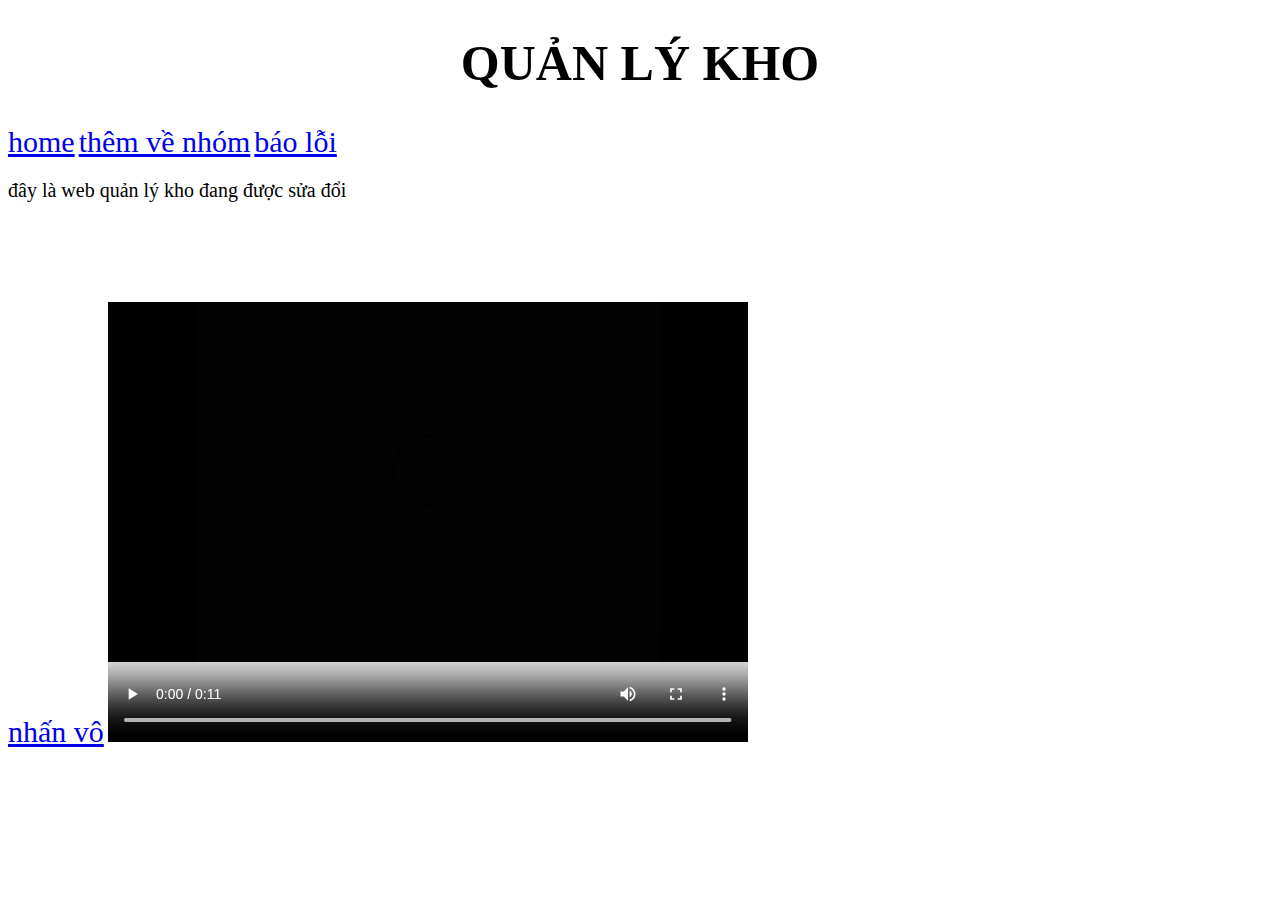
<file: index.html>
<!DOCTYPE html>
<html lang="vi">
  <head>
    <meta charset="UTF-8" />
    <meta name="viewport" content="width=device-width, initial-scale=1.0" />
    <link rel="stylesheet" href="style.css" />
    <title>Web quản lý kho</title>
  </head>
  <body>
    <main>
      <h1>Quản lý kho</h1>
      <a href="/">home</a>
      <a href="/more_info/about_me.html" s>thêm về nhóm</a>
      <a href="/more_info/report_bug.html">báo lỗi</a>
      <p>đây là web quản lý kho đang được sửa đổi</p>
      <a href="https://www.youtube.com/watch?v=dQw4w9WgXcQ" target="_blank"
        >nhấn vô</a
      >
      <video width="640" height="520" controls>
        <source
          src="/video/Smartest Rick Roll but with a different link. ( 720 X 1280 ).mp4"
          type="video/mp4"
        />
      </video>
    </main>
    <!-- <script src="./main.js"></script> -->
  </body>
</html>
</file>
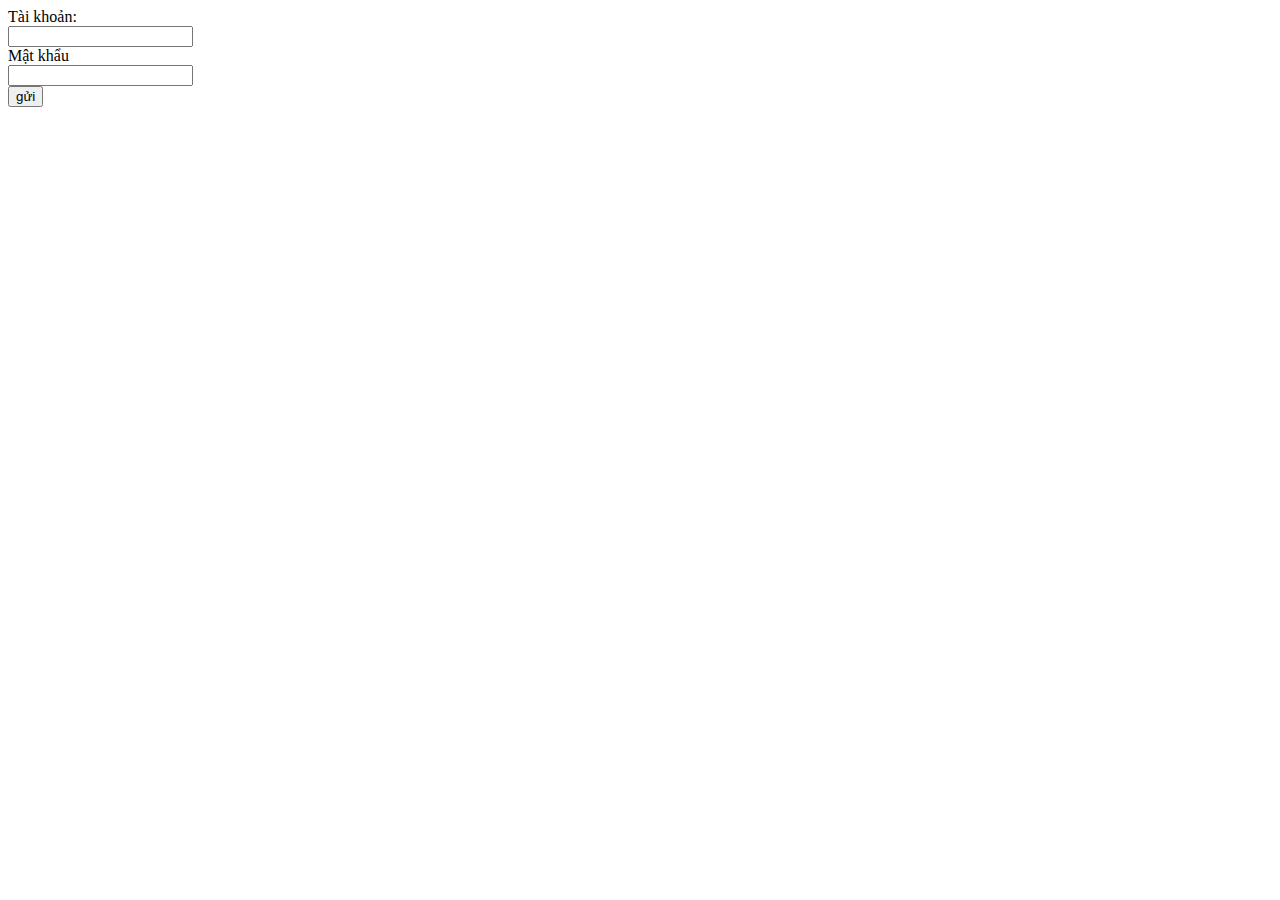
<file: resign.html>
<!DOCTYPE html>
<html lang="vi">
  <head>
    <meta charset="UTF-8" />
    <meta name="viewport" content="width=device-width, initial-scale=1.0" />
    <title>Document</title>
  </head>
  <body>
    <a href="/"></a>
    <form action="">
      <label for="fullname">Tài khoản:</label>
      <br />
      <input type="text" id="fullname" name="full_name" />
      <br />
      <label for="passs">Mật khẩu</label>
      <br />
      <input type="password" id="passs" name="pass_word" />
      <br />
      <input type="submit" value="gửi" />
    </form>
  </body>
</html>
</file>
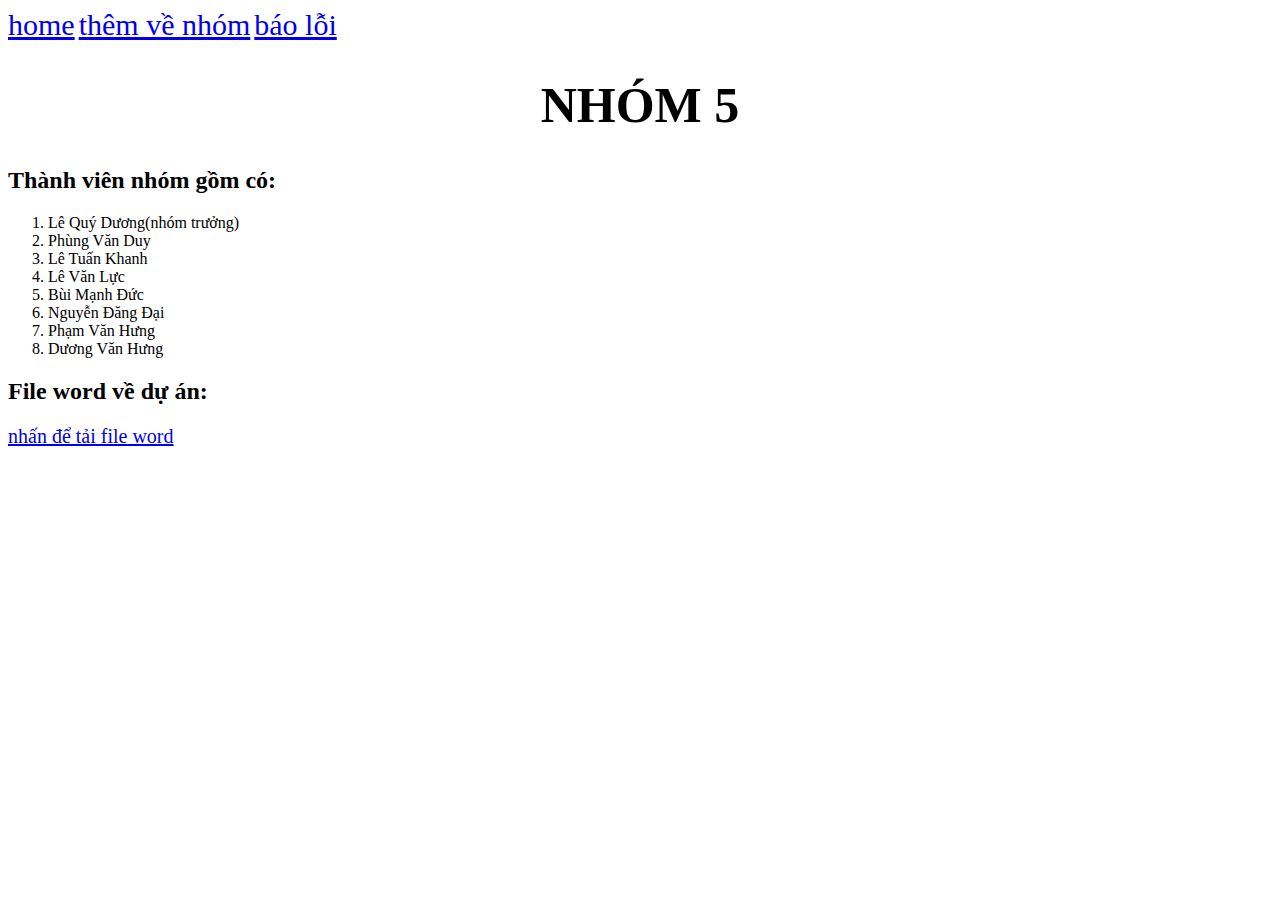
<file: more_info/about_me.html>
<!DOCTYPE html>
<html lang="en">
  <head>
    <meta charset="UTF-8" />
    <meta name="viewport" content="width=device-width, initial-scale=1.0" />
    <title>Thêm về chúng tôi</title>
    <link rel="stylesheet" href="style.css" />
  </head>
  <body>
    <a href="/">home</a>
    <a href="/more_info/about_me.html">thêm về nhóm</a>
    <a href="/more_info/report_bug.html">báo lỗi</a>

    <h1>Nhóm 5</h1>
    <h2>Thành viên nhóm gồm có:</h2>
    <ol style="font-size: 20">
      <li>Lê Quý Dương(nhóm trưởng)</li>
      <li>Phùng Văn Duy</li>
      <li>Lê Tuấn Khanh</li>
      <li>Lê Văn Lực</li>
      <li>Bùi Mạnh Đức</li>
      <li>Nguyễn Đăng Đại</li>
      <li>Phạm Văn Hưng</li>
      <li>Dương Văn Hưng</li>
    </ol>
    <h2>File word về dự án:</h2>
    <a href="BTTH1_Nhom5_CNPM.docx" style="font-size: 20px"
      >nhấn để tải file word</a
    >
  </body>
</html>
</file>
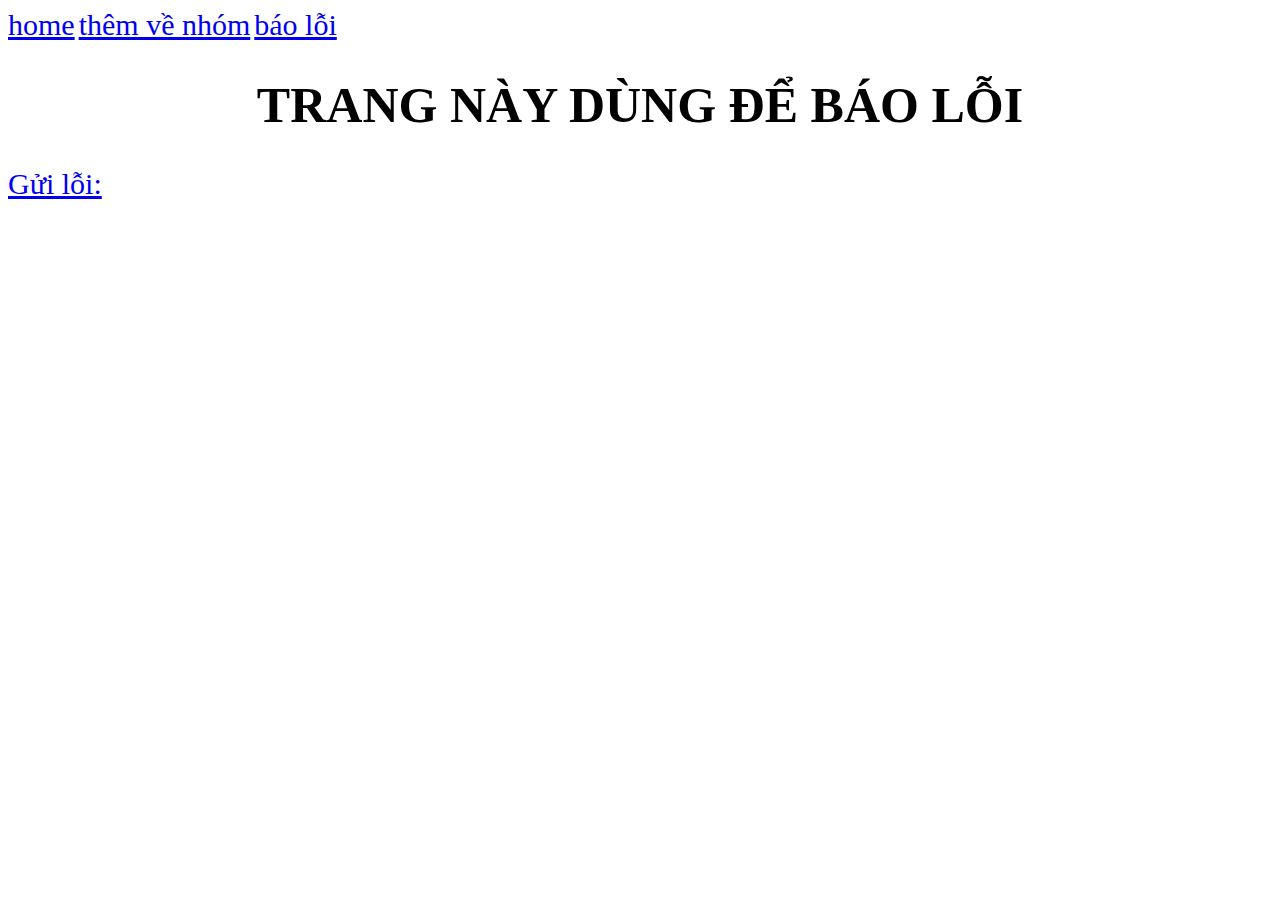
<file: more_info/report_bug.html>
<!DOCTYPE html>
<html lang="vi">
  <head>
    <meta charset="UTF-8" />
    <meta name="viewport" content="width=device-width, initial-scale=1.0" />
    <title>Báo lỗi</title>
    <link rel="stylesheet" href="style.css" />
  </head>
  <body>
    <main>
      <a href="/">home</a>
      <a href="/more_info/New folder/about_me.html">thêm về nhóm</a>
      <a href="/more_info/New folder/report_bug.html">báo lỗi</a>
      <h1>Trang này dùng để báo lỗi</h1>
      <a href="mailto:khanhx419@gmail.com?subject=gửi%20lỗi:&body=gửi%20lỗi:"
        >Gửi lỗi:</a
      >
    </main>
  </body>
</html>
</file>
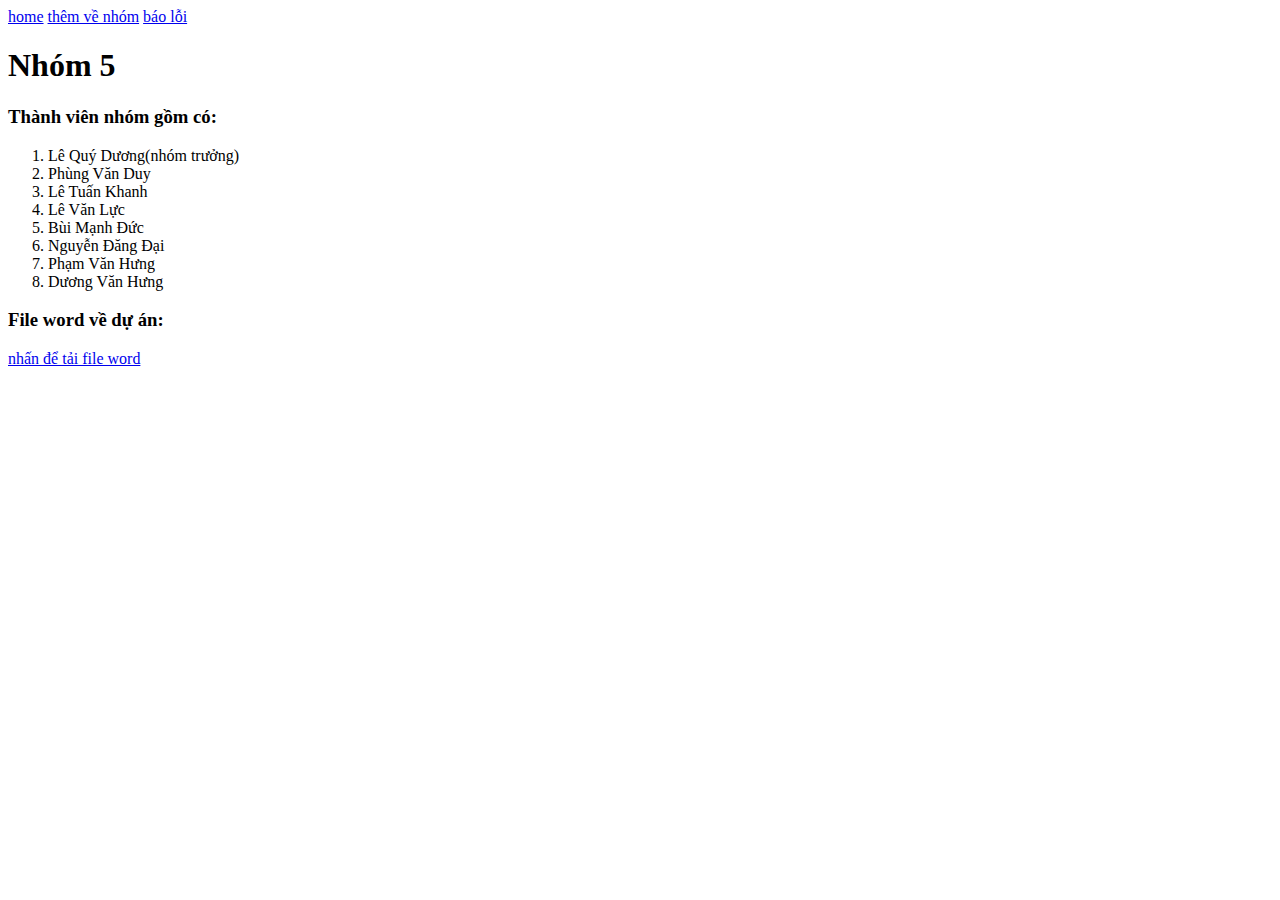
<file: more_info/New folder/about_me.html>
<!DOCTYPE html>
<html lang="en">
  <head>
    <meta charset="UTF-8" />
    <meta name="viewport" content="width=device-width, initial-scale=1.0" />
    <title>Thêm về chúng tôi</title>
  </head>
  <body>
    <a href="/">home</a>
    <a href="/more_info/about_me.html">thêm về nhóm</a>
    <a href="/more_info/report_bug.html">báo lỗi</a>

    <h1>Nhóm 5</h1>
    <h3>Thành viên nhóm gồm có:</h3>
    <ol>
      <li>Lê Quý Dương(nhóm trưởng)</li>
      <li>Phùng Văn Duy</li>
      <li>Lê Tuấn Khanh</li>
      <li>Lê Văn Lực</li>
      <li>Bùi Mạnh Đức</li>
      <li>Nguyễn Đăng Đại</li>
      <li>Phạm Văn Hưng</li>
      <li>Dương Văn Hưng</li>
    </ol>
    <h3>File word về dự án:</h3>
    <a href="c:\Users\Admin\Downloads\BTTH1_Nhom5_CNPM.docx"
      >nhấn để tải file word</a
    >
  </body>
</html>
</file>
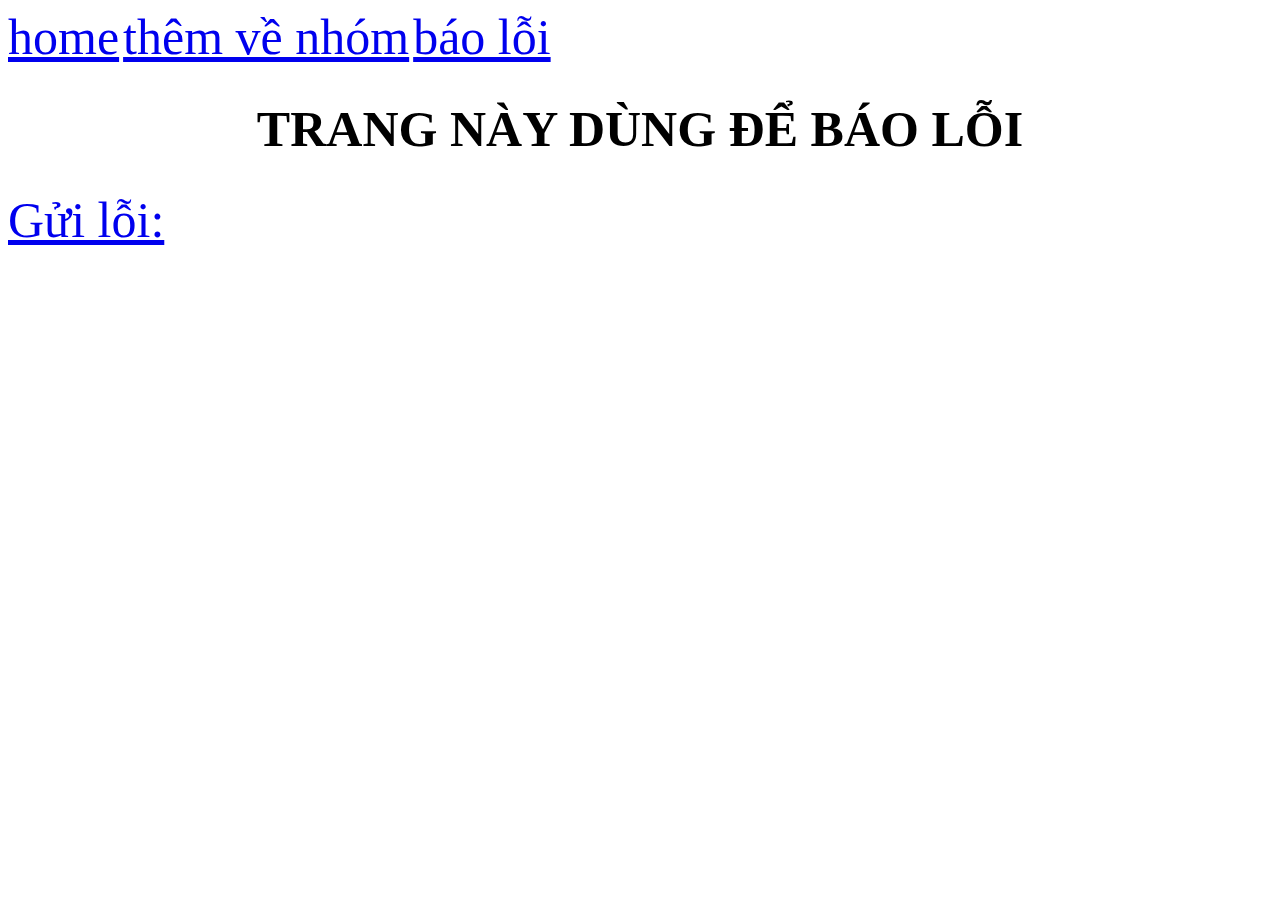
<file: more_info/New folder/report_bug.html>
<!DOCTYPE html>
<html lang="vi">
  <head>
    <meta charset="UTF-8" />
    <meta name="viewport" content="width=device-width, initial-scale=1.0" />
    <title>Báo lỗi</title>
    <link rel="stylesheet" href="style.css" />
  </head>
  <body>
    <main>
      <a href="/">home</a>
      <a href="/more_info/about_me.html">thêm về nhóm</a>
      <a href="/more_info/report_bug.html">báo lỗi</a>
      <h1>Trang này dùng để báo lỗi</h1>
      <a href="mailto:khanhx419@gmail.com?subject=gửi%20lỗi:&body=gửi%20lỗi:"
        >Gửi lỗi:</a
      >
    </main>
  </body>
</html>
</file>
<file: style.css>
h1 {
  text-align: center;
  text-transform: uppercase;
  font-size: 50px;
}
a {
  font-size: 30px;
}
p {
  font-size: 20px;
}
</file>
<file: more_info/style.css>
h1 {
  text-align: center;
  text-transform: uppercase;
  font-size: 50px;
}
a {
  font-size: 30px;
}
p {
  font-size: 20px;
}
li {
  font-size: 18;
}
</file>
<file: more_info/New folder/style.css>
h1 {
  text-align: center;
  font-size: 50px;
  text-transform: uppercase;
}
a {
  text-align: center;
  font-size: 50px;
}
</file>
